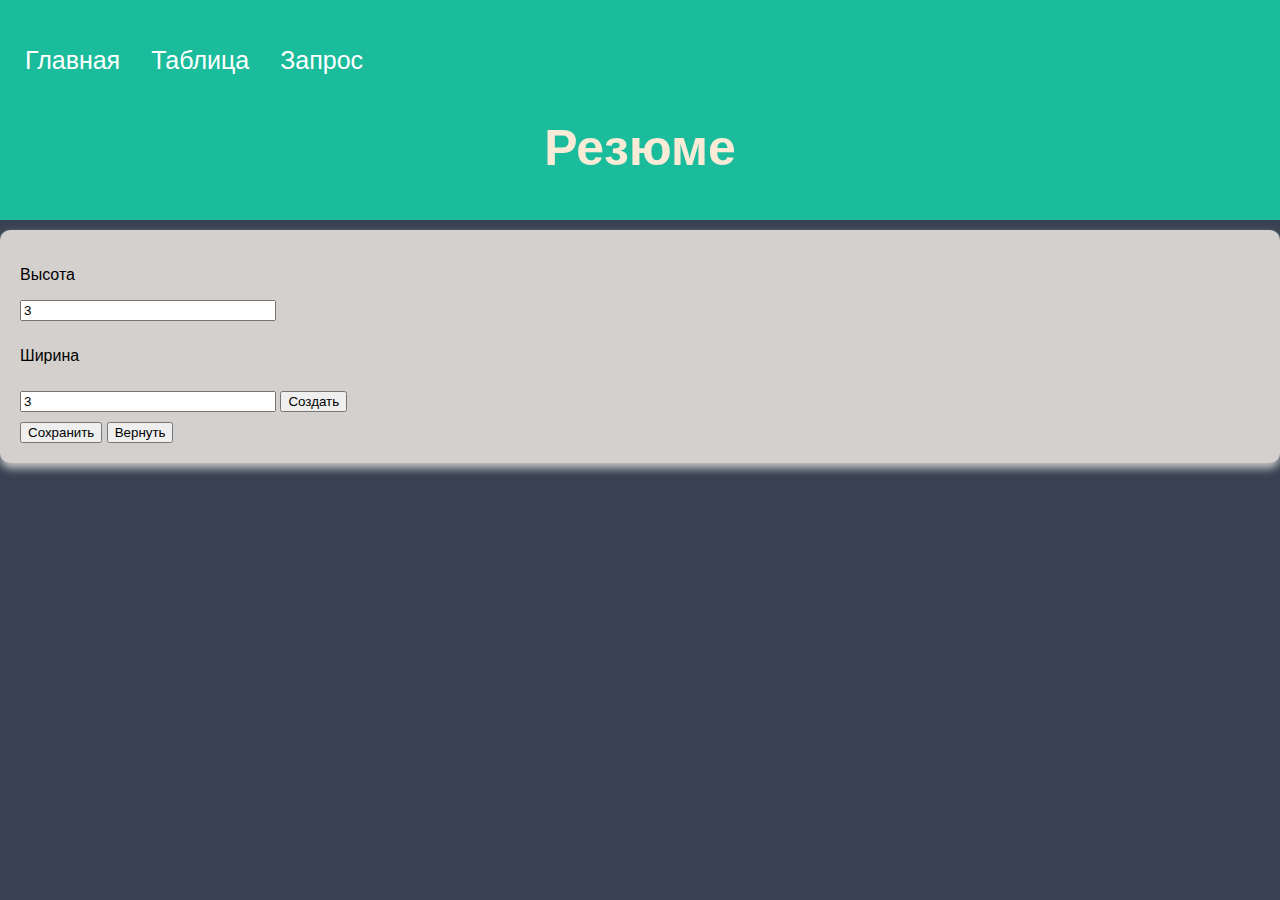
<file: create-table.html>
<!doctype HTML>
<html>
<head>
    <meta charset="utf-8" name="keywords" content="Резюме, Портфолио">
    <meta name="description" content="Моё резюме">
    <link href="https://cdn.jsdelivr.net/npm/bootstrap@5.1.3/dist/css/bootstrap.min.css" rel="stylesheet" integrity="sha384-1BmE4kWBq78iYhFldvKuhfTAU6auU8tT94WrHftjDbrCEXSU1oBoqyl2QvZ6jIW3" crossorigin="anonymous">
    <link rel="stylesheet" href="css/main.css">
    <link rel="stylesheet" href="css/menu.css">
    <script src="text/create-table.js"></script>
    <title>Шевчук Илья M33051</title>
</head>
<body>
    <header>
        <div class="menu">
          <ul>
            <li><a href="index.html" h>Главная</a></li>
            <li><a href="create-table.html">Таблица</a></li>
            <li><a href="list.html">Запрос</a></li>
          </ul>
        </div>
        <h1>
            Резюме
        </h1>
    </header>
        
    <main>
        <div class="card">
        <section class="table-constructor">
            <form name="constructor_input">
                <p>Высота</p>
                <input class="form-control" style="width: 20%; margin-bottom: 10px" name="height" value="3">
                <p>Ширина</p>
                <input class="form-control" style="width: 20%" name="width" value="3">
                <input type="button" class="btn btn-primary" style="margin-top:10px; margin-bottom:10px;" value="Создать" onclick="onCreateTableClick()">
            </form>
        </section>

        <section>
            <table>
            </table>

            <button name="save" onclick="onSaveTableClick()">Сохранить</button>
            <button name="restore" onclick="onRestoreTableClick()">Вернуть</button>
        </section>
        </div>
    </main>
</body>
</file>
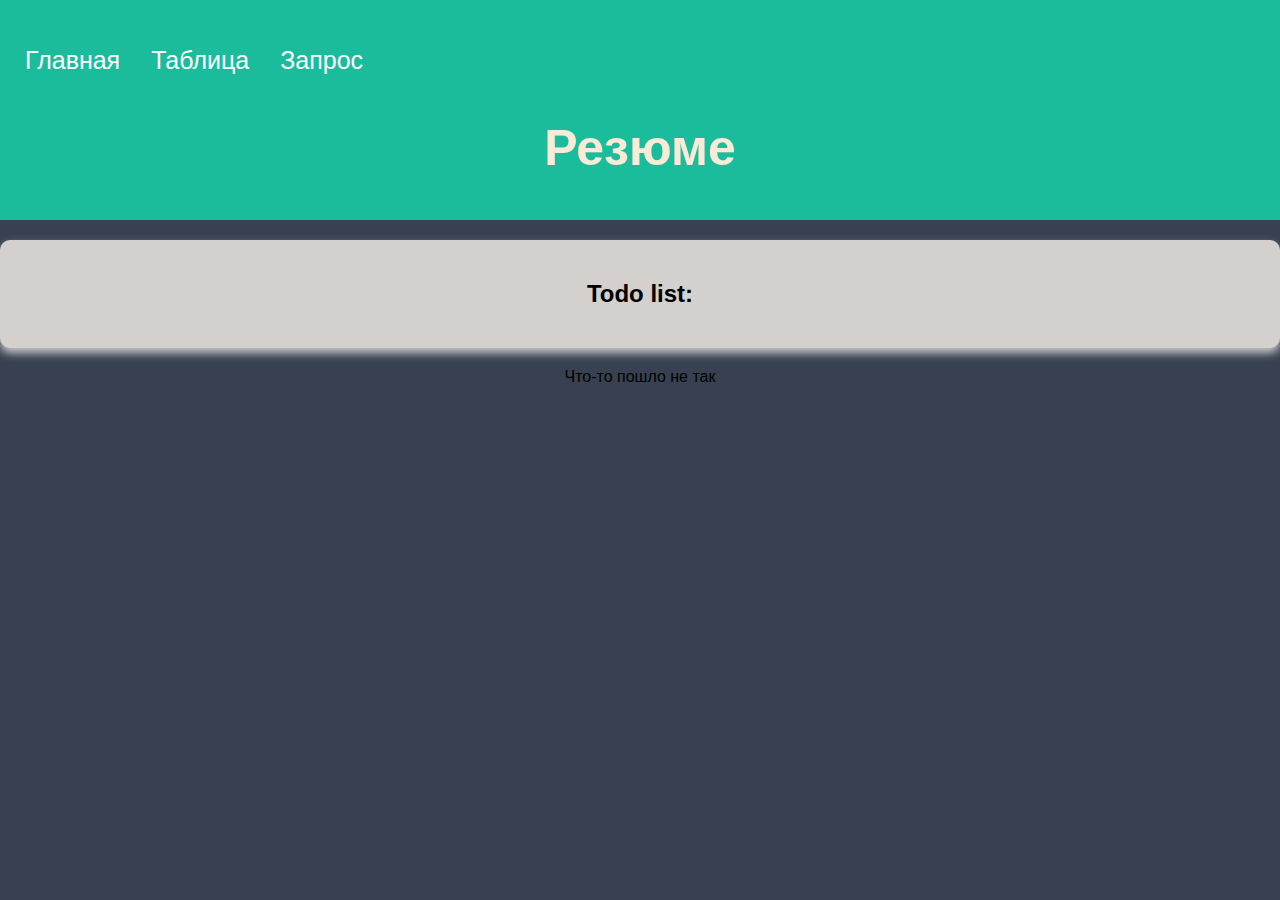
<file: list.html>
<!doctype html>
<html lang="ru">
<head>
    <meta charset="UTF-8">
    <meta name="viewport" content="width=device-width, initial-scale=1.0, user-scalable=no">
    <link rel="stylesheet" href="css/todo.css"/>    
    <link rel="stylesheet" href="css/table-constructor.css"/>
    <link rel="stylesheet" href="css/main.css">
    <link rel="stylesheet" href="css/menu.css">

    <title>Шевчук Илья</title>
    <script src="text/query.js"></script>
</head>
<body>
    <header>
        <div class="menu">
          <ul>
            <li><a href="index.html">Главная</a></li>
            <li><a href="create-table.html">Таблица</a></li>
            <li><a href="list.html">Запрос</a></li>
          </ul>
        </div>
        <h1>
            Резюме
        </h1>
    </header>
    <main>
        <div class="card" style="margin-top: 20px; margin-bottom: 20px;"> <h2 style="text-align: center">Todo list:</h2> </div>
        <img class="loader" src="images/load3.gif" alt="Loader">
        <section id="todo-list"></section>
    </main>

</body>
</html>
</file>
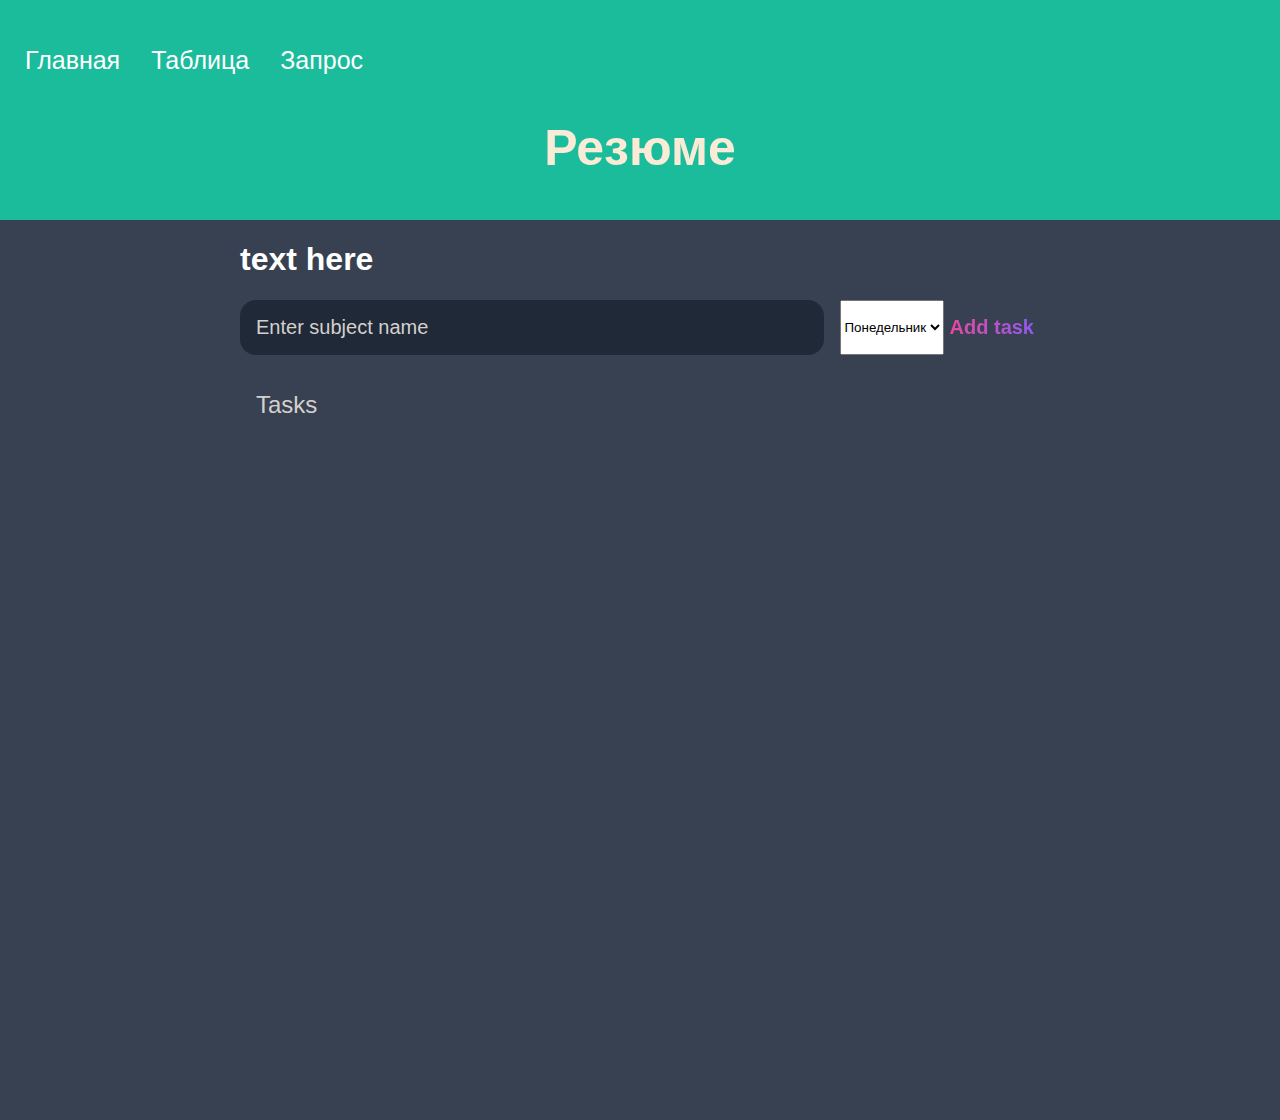
<file: table.html>
<!DOCTYPE html>
<html lang="en">
<head>
    <meta charset="utf-8" name="keywords" content="Резюме, Портфолио">
    <meta name="description" content="Моё резюме">
	<title>Шевчук Илья M33051</title>
	<link rel="stylesheet" href="css/table.css">
    <link rel="stylesheet" href="css/main.css">
    <link rel="stylesheet" href="css/menu.css">
</head>
<body>
	
	<header>
    <div class="menu">
    <ul>
        <li><a href="index.html" h>Главная</a></li>
        <li><a href="table.html">Таблица</a></li>
        <li><a href="list.html">Запрос</a></li>
    </ul>
    </div>
    <h1>Резюме</h1>
	</header>
	<main>
        <h1>text here</h1>
		<form id="new-task-form">
			<input 
				type="text" 
				name="new-task-input" 
				id="new-task-input" 
				placeholder="Enter subject name" />
            <select id="select">
                <option value="monday">Понедельник</option>
                <option value="tuesday">Вторник</option>
                <option value="wensday">Среда</option>
                <option value="thursday">Четверг</option>
                <option value="friday">Пятница</option>
                <option value="saturady">Суббота</option>
                <option value="sunday">Воскресенье</option>
            </select>
			<input 
				type="submit"
				id="new-task-submit" 
				value="Add task" />
		</form>
		<section class="task-list">
			<h2>Tasks</h2>

			<div id="tasks">

			</div>
            
		</section>
	</main>

	<script src="text/main.js"></script>
</body>
</html>
</file>
<file: css/main.css>
:root {
	--dark: #374151;
	--darker: #1F2937;
	--darkest: #111827;
	--grey: #D4D0CD;
	--pink: #EC4899;
	--purple: #8B5CF6;
	--light: #EEE;
}
* {
	font-family: "Fira sans", sans-serif;
}
header {
    padding: 10px;
    text-align: center;
    background: #1abc9c;
    color: antiquewhite;
    font-size: 25px;
}
body{
    margin: 0;
    background-color: var(--dark);
}
footer {
    position: static;
    padding: 1px 10px;
    background: #1abc9c;
    width: auto;
    left: 0;
    bottom: 0;
}
.footer {
    padding-left:5%;
    box-sizing: border-box;
    position: absolute;
    width: 100%;
}
a:active,
a:hover,
a {
  text-decoration: none;
  color: blue;
}

.card{
    width: auto;
    margin: 10px auto;
    padding: 20px;
    background-color: var(--grey);
    box-shadow: 0 5px 10px #ccc;
    border-radius: 10px;
}

dt {
    font-weight: bold;
}

dl,
dd {
    font-size: 14px;
}

dd {
    margin-bottom: 1em;
}

h3{
    font-size: 1.40em;
    
}

.box {
    width: 100%;
    position: relative;
    overflow: hidden;
    border-radius: 10px;
}
.box:before {
    content: "♥";
    position: absolute;
    top: 0;
    right: 0;
    bottom: 0;
    left: 0;
    background: rgba(0,0,0,0.3);
    z-index: 1;
    opacity: 0;
    transition: all 0.4s ease-in-out;
}
.box-inner img {
    transition: all 0.4s ease-in-out;
    width: 100%;
    height: 100%;   
}
.text {
    position: absolute;
    left: 0;
    right: 0;
    top: 50%;
    margin-top: -40px;
    text-align: center;
    z-index: 2;
}
.text h2 {
    font-family: 'Forum', cursive;
    color: white;
    font-size: 50px;
    font-weight: 400;
    opacity: 0;
    transition: all 0.4s ease-in-out;
}
.box:hover:before {
    opacity: 1;
}
.box:hover img {
    transform: scale(1.1);
}
.box:hover .text h2 {
    opacity: 1;
}


aside {
    width: 20%;
    padding-left: 10px;
    margin-left: 5px;
    float: right;
    box-shadow: inset 5px 0 5px -5px #29627e;
    font-style: italic;
    font-size: 12px;
    color: #29627e;
}
aside > p  {
    font-family: 'Fira Sans', sans-serif;
}

.container {
    width: 80%;
    height: auto;
    display: flex;
    margin: 10px auto;
    margin-bottom: 40px;
}

.container .container_left {
    width: 300px;
    background: #1abc9c;
    border-radius: 10px;
    display: flex;
    margin: 20px;
    flex-direction: column;
}

.container .container_left .container_card {
    width: 100%;
    direction: flex;
    padding: 0;
    margin: 10px;
    color: white;
}

.container .container_left .container_card_image {
    width: 100%;
    height: 30%;
}

.container .container_left .container_profile img {
  width: 100%;
  height: 100%;
}

.container .container_card ul li {
  margin-bottom: 10px;
  color: #b1eaff;
  justify-content: space-between;
  align-items: center;
}

.container .container_right {
    width: 70%;
    padding: 10px;
}
</file>
<file: css/menu.css>
.menu ul {
    list-style: none; 
    margin: 0; 
    padding-left: 0; 
    margin-top:25px; 
    background:#1abc9c; 
    height: 50px; 
}
.menu a {
    text-decoration: none; 
    background:#1abc9c; 
    color:#fff; 
    padding:0px 15px;
    font-family: arial; 
    line-height:50px; 
    display: block; 
    border-right: 1px solid #1abc9c;
    -moz-transition: all 0.3s 0.01s ease;
    -o-transition: all 0.3s 0.01s ease;
    -webkit-transition: all 0.3s 0.01s ease;

}
.menu a:hover {
    background: #00A67C;
}
.menu li {
  float:left; 
}
</file>
<file: css/todo.css>
.error {
    color: red;
}

.todo-item {
    border: 1px solid black;
    border-radius: 8px;
    margin-bottom: 16px;
    width: 50%;
    display: block;
    margin-left: auto;
    margin-right: auto;
}

p {
    text-align: center;
}

.p__completed-false {
    background: red;
}

.p__completed-true {
    background: #1ba43b;
}

.loader {
    margin-top: 50px;
    margin-bottom: 10px;
    display: block;
    margin-left: auto;
    margin-right: auto;
    width: 50px;
    position: 
}
</file>
<file: css/table-constructor.css>
table {
    border: 3px solid cornflowerblue;
    border-radius: 4px;
}

th {
    text-align: center;
    padding: 10px;
    border-collapse: collapse;
}
</file>
<file: css/table.css>
:root {
	--dark: #374151;
	--darker: #1F2937;
	--darkest: #111827;
	--grey: #6B7280;
	--pink: #EC4899;
	--purple: #8B5CF6;
	--light: #EEE;
}


main {
	display: flex;
	flex-direction: column;
	min-height: 100vh;
	color: #FFF;
	background-color: var(--dark);
}


#new-task-form {
	display: flex;;
}

input, button {
	appearance: none;
	border: none;
	outline: none;
	background: none;
}

#new-task-input {
	flex: 1 1 0%;
	background-color: var(--darker);
	padding: 1rem;
	border-radius: 1rem;
	margin-right: 1rem;
	color: var(--light);
	font-size: 1.25rem;
}

#new-task-input::placeholder {
	color: var(--grey);
}

#new-task-submit {
	color: var(--pink);
	font-size: 1.25rem;
	font-weight: 700;
	background-image: linear-gradient(to right, var(--pink), var(--purple));
	-webkit-background-clip: text;
	-webkit-text-fill-color: transparent;
	cursor: pointer;
	transition: 0.4s;
}

#new-task-submit:hover {
	opacity: 0.8;
}

#new-task-submit:active {
	opacity: 0.6;
}

main {
	flex: 1 1 0%;
	max-width: 800px;
	width: 100%;
	margin: 0 auto;
}

.task-list {
	padding: 1rem;
}

.task-list h2 {
	font-size: 1.5rem;
	font-weight: 300;
	color: var(--grey);
	margin-bottom: 1rem;
}

#tasks .task {
	display: flex;
	justify-content: space-between;
	background-color: var(--darkest);
	padding: 1rem;
	border-radius: 1rem;
	margin-bottom: 1rem;
}

.task .content {
	flex: 1 1 0%;
}

.task .content .text {
	color: var(--light);
	font-size: 1.125rem;
	width: 100%;
	display: block;
	transition: 0.4s;
}

.task .content .text:not(:read-only) {
	color: var(--pink);
}

.task .actions {
	display: flex;
	margin: 0 -0.5rem;
}

.task .actions button {
	cursor: pointer;
	margin: 0 0.5rem;
	font-size: 1.125rem;
	font-weight: 700;
	text-transform: uppercase;
	transition: 0.4s;
}

.task .actions button:hover {
	opacity: 0.8;
}

.task .actions button:active {
	opacity: 0.6;
}

.task .actions .edit {
	background-image: linear-gradient(to right, var(--pink), var(--purple));
	-webkit-background-clip: text;
	-webkit-text-fill-color: transparent;
}

.task .actions .delete {
	color: crimson;
}
</file>
